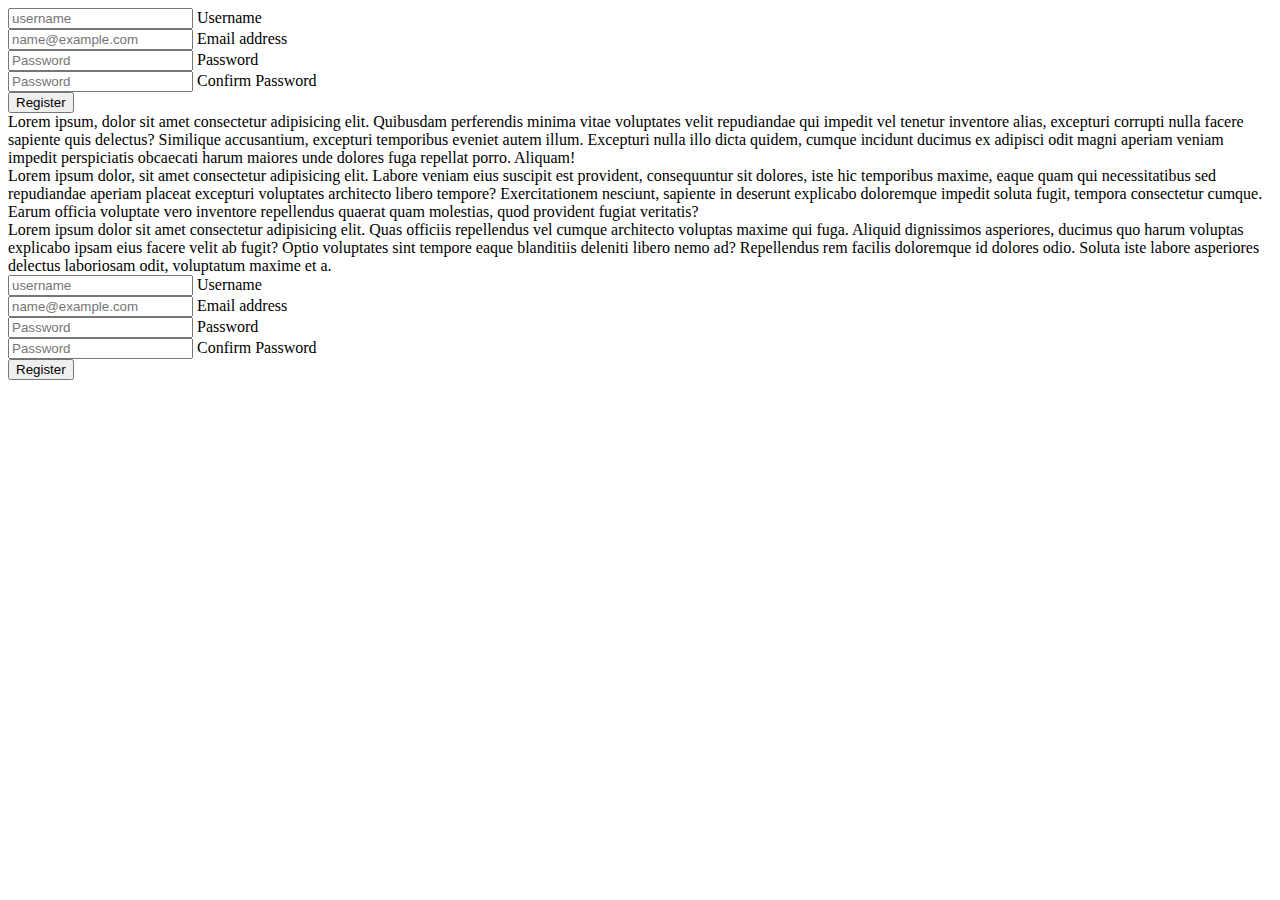
<file: Bootstrap101/index.html>
<!DOCTYPE html>
<html lang="tr">

<head>
    <meta charset="UTF-8" />
    <meta http-equiv="X-UA-Compatible" content="IE=edge" />
    <meta name="viewport" content="width=device-width, initial-scale=1.0" />
    <title>Bootstrap</title>
    <link href="https://cdn.jsdelivr.net/npm/bootstrap@5.1.3/dist/css/bootstrap.min.css" rel="stylesheet"
        integrity="sha384-1BmE4kWBq78iYhFldvKuhfTAU6auU8tT94WrHftjDbrCEXSU1oBoqyl2QvZ6jIW3" crossorigin="anonymous" />
</head>

<body>
    <div class="container-fluid">
        <div class="row justify-content-center">
            <div class="col-md-6">
                <div class="form-floating mb-3">
                    <input type="text" class="form-control" id="txtUserName" placeholder="username" />
                    <label for="txtUserName">Username</label>
                </div>
                <div class="form-floating mb-3">
                    <input type="email" class="form-control" id="txtEmail" placeholder="name@example.com" />
                    <label for="txtEmail">Email address</label>
                </div>
                <div class="form-floating mb-3">
                    <input type="password" class="form-control" id="txtPassword" placeholder="Password" />
                    <label for="txtPassword">Password</label>
                </div>
                <div class="form-floating mb-3">
                    <input type="password" class="form-control" id="txtConfirmPassword" placeholder="Password" />
                    <label for="txtConfirmPassword">Confirm Password</label>
                </div>
                <div class="form-floating mb-3">
                    <input type="button" class="btn btn-success" id="btnKaydet" value="Register" onclick="kontrol()"/> 
                </div>
            </div>
        </div>
        <div class="row">
            <div class="col-lg-4 col-sm-6">
                Lorem ipsum, dolor sit amet consectetur adipisicing elit. Quibusdam
                perferendis minima vitae voluptates velit repudiandae qui impedit vel
                tenetur inventore alias, excepturi corrupti nulla facere sapiente quis
                delectus? Similique accusantium, excepturi temporibus eveniet autem
                illum. Excepturi nulla illo dicta quidem, cumque incidunt ducimus ex
                adipisci odit magni aperiam veniam impedit perspiciatis obcaecati
                harum maiores unde dolores fuga repellat porro. Aliquam!
            </div>
            <div class="col-lg-4 col-sm-6">
                Lorem ipsum dolor, sit amet consectetur adipisicing elit. Labore
                veniam eius suscipit est provident, consequuntur sit dolores, iste hic
                temporibus maxime, eaque quam qui necessitatibus sed repudiandae
                aperiam placeat excepturi voluptates architecto libero tempore?
                Exercitationem nesciunt, sapiente in deserunt explicabo doloremque
                impedit soluta fugit, tempora consectetur cumque. Earum officia
                voluptate vero inventore repellendus quaerat quam molestias, quod
                provident fugiat veritatis?
            </div>
            <div class="col-lg-4 col-sm-12">
                Lorem ipsum dolor sit amet consectetur adipisicing elit. Quas officiis
                repellendus vel cumque architecto voluptas maxime qui fuga. Aliquid
                dignissimos asperiores, ducimus quo harum voluptas explicabo ipsam
                eius facere velit ab fugit? Optio voluptates sint tempore eaque
                blanditiis deleniti libero nemo ad? Repellendus rem facilis doloremque
                id dolores odio. Soluta iste labore asperiores delectus laboriosam
                odit, voluptatum maxime et a.
            </div>
        </div>
        <div class="row">
            <div class="col-md-6">
                <div class="form-floating mb-3">
                    <input type="text" class="form-control" id="txtUserName" placeholder="username">
                    <label for="txtUserName">Username</label>
                </div>
                <div class="form-floating mb-3">
                    <input type="email" class="form-control" id="txtEmail" placeholder="name@example.com">
                    <label for="txtEmail">Email address</label>
                </div>
                <div class="form-floating mb-3">
                    <input type="password" class="form-control" id="txtPassword" placeholder="Password">
                    <label for="txtPassword">Password</label>
                </div>
                <div class="form-floating mb-3">
                    <input type="password" class="form-control" id="txtConfirmPassword" placeholder="Password">
                    <label for="txtConfirmPassword">Confirm Password</label>
                </div>
                <div class="form-floating mb-3">
                    <input type="button" class="btn btn-success" id="btnKaydet" value="Register" onclick="kontrol()"> 
                </div>
            </div>
        </div>
    </div>
    <style>
        /* div>div{
            border: 1px solid #000;
        } */
    </style>

    <script src="https://cdn.jsdelivr.net/npm/bootstrap@5.1.3/dist/js/bootstrap.bundle.min.js"
        integrity="sha384-ka7Sk0Gln4gmtz2MlQnikT1wXgYsOg+OMhuP+IlRH9sENBO0LRn5q+8nbTov4+1p"
        crossorigin="anonymous"></script>
        <script>
            function kontrol(){
                var password = document.getElementById("txtPassword").value;
                console.log(password);
                var confirmPassword = document.getElementById("txtConfirmPassword").value;
                if(password.length < 6){
                    alert("Şifre en az 6 karakter olmalıdır.");
                    return;
                }
                if(password != confirmPassword){
                    alert("Şifreler uyuşmuyor");
                    return;
                }
                //
                alert("Kayıt işlemi başarılı");
            }
        </script>
</body>

</html>
</file>
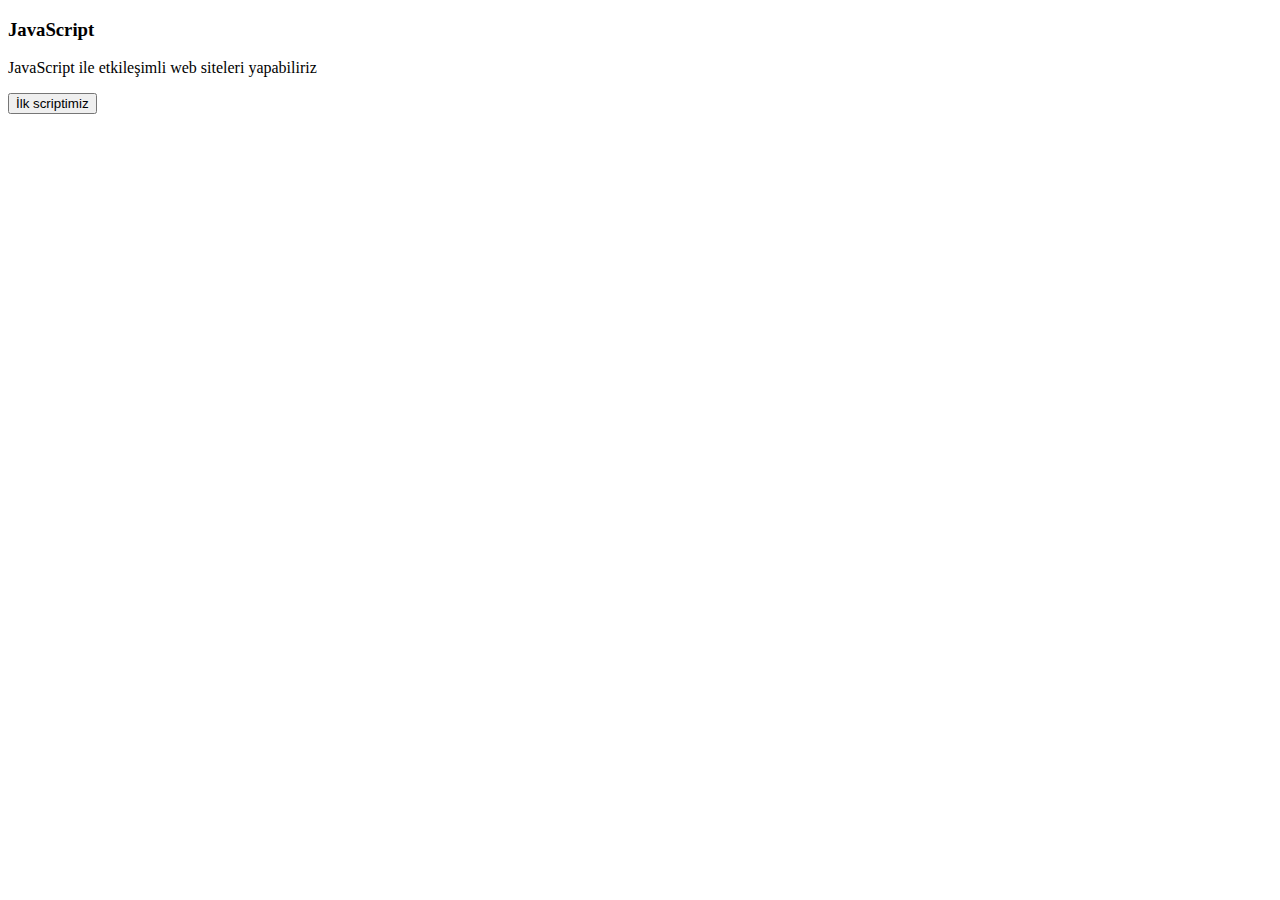
<file: frontend/1.html>
<!DOCTYPE html>
<html lang="tr">
  <head>
    <meta charset="UTF-8" />
    <meta http-equiv="X-UA-Compatible" content="IE=edge" />
    <meta name="viewport" content="width=device-width, initial-scale=1.0" />
    <title>JavaScript</title>
    <link href="https://cdn.jsdelivr.net/npm/bootstrap@5.1.3/dist/css/bootstrap.min.css" rel="stylesheet"
        integrity="sha384-1BmE4kWBq78iYhFldvKuhfTAU6auU8tT94WrHftjDbrCEXSU1oBoqyl2QvZ6jIW3" crossorigin="anonymous" />
  </head>
  <body>
    <div class="contaier m-3">
        <div class="row">
            <div class="col-lg-4 col-sm-6">
                <div class="card">
                    <div class="card-header">
                        <h3>JavaScript</h3>
                    </div>
                    <div class="card-body">
                        <p class="card-text">
                            JavaScript ile etkileşimli web siteleri yapabiliriz
                        </p>
                        <input type="button" class="btn btn-primary" onclick="mesaj()" value="İlk scriptimiz">
                    </div>
                </div>
        </div>
    </div>

    <script src="https://cdn.jsdelivr.net/npm/bootstrap@5.1.3/dist/js/bootstrap.bundle.min.js"
        integrity="sha384-ka7Sk0Gln4gmtz2MlQnikT1wXgYsOg+OMhuP+IlRH9sENBO0LRn5q+8nbTov4+1p"
        crossorigin="anonymous"></script>

        <script src="1.js"></script>
        
  </body>
</html>
</file>
